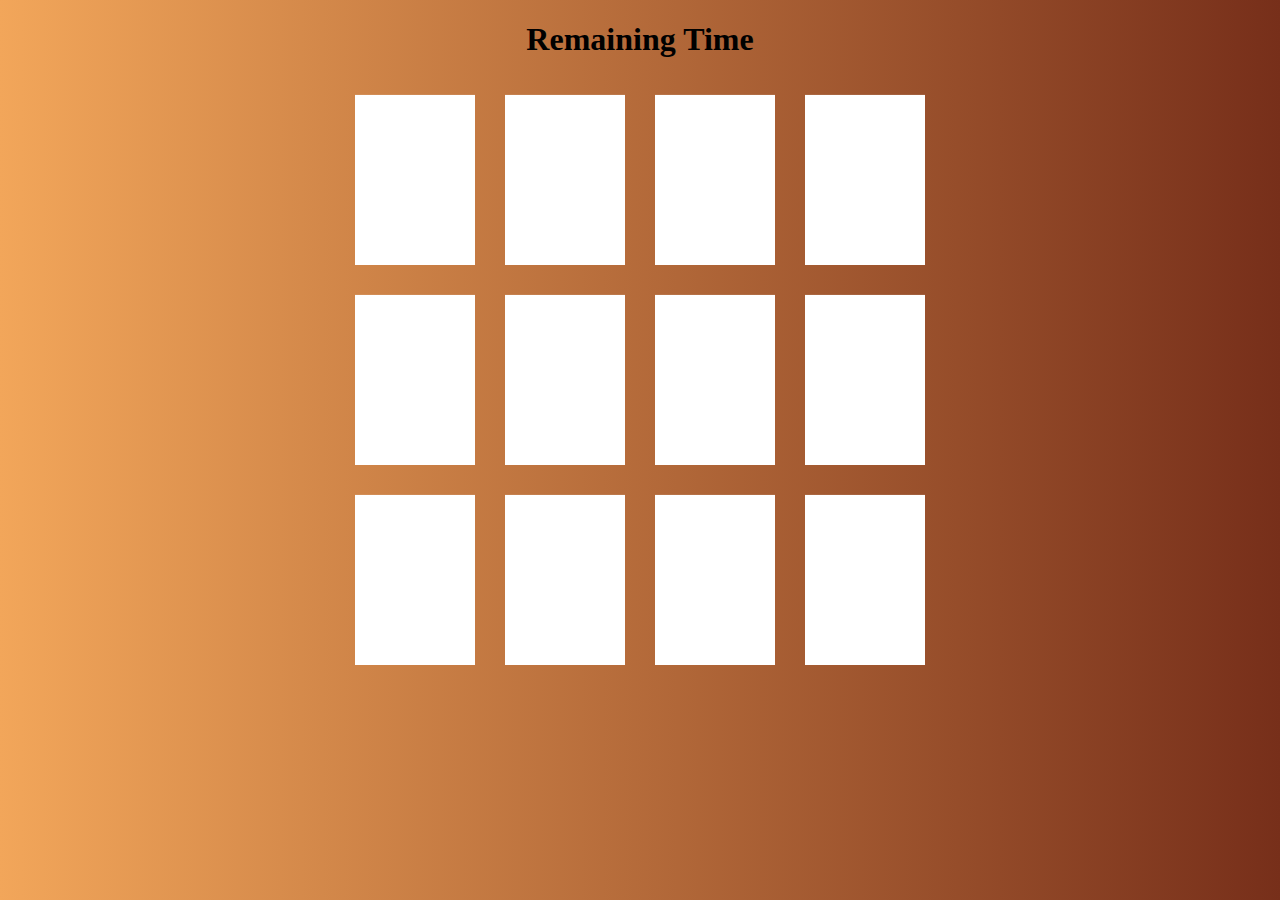
<file: index11.html>
<!DOCTYPE html>
<html lang="en">
<head>
    <meta charset="UTF-8">
    <meta name="viewport" content="width=device-width, initial-scale=1.0">
    <meta http-equiv="X-UA-Compatible" content="ie=edge">
    <title>animation</title>
    <link rel="stylesheet" href="animation.css">
</head>
<body>
    <h1>Remaining Time</h1>
    <section class="game">
        <div class="card match" title="third">
        <div class="front flip"><img src="./fish.jfif" alt="front"></div>
        <div class="back "><img src="./white.png" alt="back"></div>
    </div>

    <div class="card match" title="first" >
        <div class="front flip"><img src="./deer.jfif" alt="front"></div>
        <div class="back "><img src="./white.png" alt="back"></div>
    </div>


    <div class="card match" title="fourth">
        <div class="front flip"><img src="./fox.jfif" alt="front"></div>
        <div class="back "><img src="./white.png" alt="back"></div>
    </div>

    <div class="card match" title="first" >
        <div class="front flip"><img src="./deer.jfif" alt="front"></div>
        <div class="back "><img src="./white.png" alt="back"></div>
    </div>


    <div class="card match" title="fourth">
        <div class="front flip"><img src="./fox.jfif" alt="front"></div>
        <div class="back "><img src="./white.png" alt="back"></div>
    </div>

    <div class="card match" title="fifth" >
        <div class="front flip"><img src="./monkey.jfif" alt="front"></div>
        <div class="back "><img src="./white.png" alt="back"></div>
    </div>


    <div class="card match" title="sixth">
        <div class="front flip"><img src="./snake.jfif" alt="front"></div>
        <div class="back "><img src="./white.png" alt="back"></div>
    </div>

    <div class="card match" title="third" >
        <div class="front flip"><img src="./fish.jfif" alt="front"></div>
        <div class="back "><img src="./white.png" alt="back"></div>
    </div>





    <div class="card match" title="fifth">
        <div class="front flip"><img src="./monkey.jfif" alt="front"></div>
        <div class="back "><img src="./white.png" alt="back"></div>
    </div>

    <div class="card match" title="second" >
        <div class="front flip"><img src="./dog.jfif" alt="front"></div>
        <div class="back "><img src="./white.png" alt="back"></div>
    </div>


    <div class="card match" title="second">
        <div class="front flip"><img src="./dog.jfif" alt="front"></div>
        <div class="back "><img src="./white.png" alt="back"></div>
    </div>

    <div class="card match" title="sixth" >
        <div class="front flip"><img src="./snake.jfif" alt="front"></div>
        <div class="back "><img src="./white.png" alt="back"></div>
    </div>
    
  </section>
    <script src="animation.js"></script>
</body>
</html>
</file>
<file: animation.css>
body{
    background-color: red; /* For browsers that do not support gradients */
    background: linear-gradient(to right, #F2A65A, #772F1A);
}
.game{
    display: flex;
    justify-content: center;
    width:55%;
    margin: 0 auto;
    flex-flow: row wrap;
    
}
.card{
    background-color: white;
    width: 120px;
    height: 170px;
    margin: auto;
    transform-style: preserve-3d;
    transition: all 1s ease-in-out;
    margin: 15px;
    
}

.card div {
    
    width: 100%;
    position: absolute;
    top:0;
    left:0;
    height: 100%;
}
.card div img {
    width: 100%;
    height: 100%;
}

.card .back{
    backface-visibility: hidden;
    /* transform: rotateY(180deg); */
    /* z-index: 2; */

}
.card .front{
    backface-visibility: hidden;
    transform: rotateY(180deg); 
     z-index: 1;
}
.flip{
    transform: rotateY(180deg);
}
h1{
    
    text-align: center;
}
</file>
